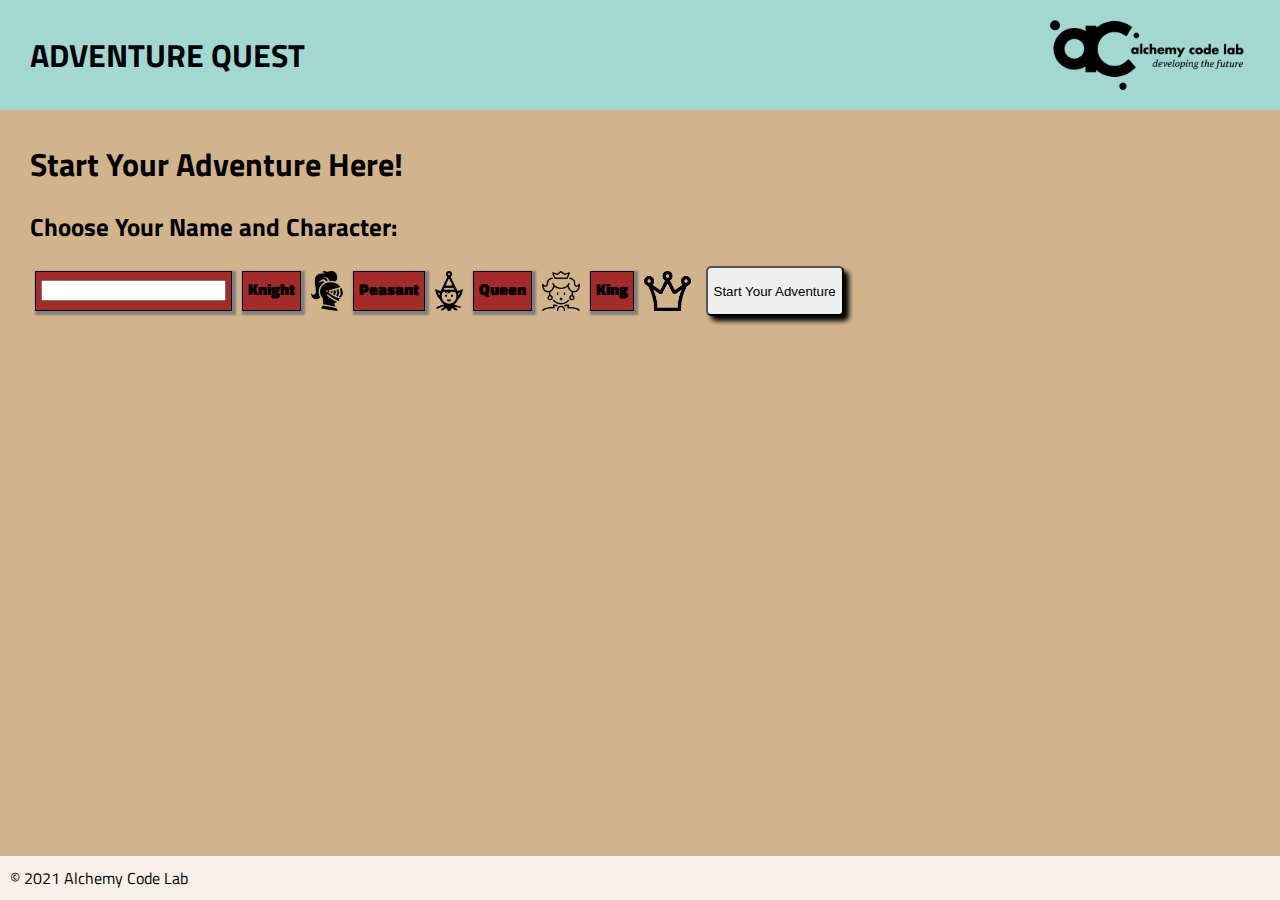
<file: index.html>
<!DOCTYPE html>
<html lang="en">

<head>
    <meta charset="UTF-8">
    <meta name="viewport" content="width=device-width, initial-scale=1.0">
    <meta http-equiv="X-UA-Compatible" content="ie=edge">
    <link href="https://fonts.googleapis.com/css2?family=Titillium+Web:wght@300&display=swap" rel="stylesheet">
    <link rel="stylesheet" href="./styles/reset.css">
    <link rel="stylesheet" href="./styles/styles.css">
    <title>Adventure Quest</title>
</head>

<body>
    <header>
        <h1>ADVENTURE QUEST</h1>
        <img src="assets/big-logo.png" />
    </header>
    
    <main>
        <h1>Start Your Adventure Here!</h1>    
        <p>Choose Your Name and Character:</p>
        <form id="user-form">
            <label for="name">
                <input type="text" name="name">
            </label>
            <input type="radio" name="race" id="knight" value="knight">
                <label for="knight">Knight</label>
                <img src="./assets/knight.png" id="knight-image">
            <input type="radio" name="race" id="peasant" value="peasant">
                <label for="peasant">Peasant</label>
                <img src="./assets/peasant.png" id="peasant-image">
            <input type="radio" name="race" id="queen" value="queen">
                <label for="queen">Queen</label>
                <img src="./assets/queen.png" id="queen-image">
            <input type="radio" name="race" id="king" value="king">
                <label for="king">King</label>
                <img src="./assets/king.png" id="king-image">
            <button id="submit" type="submit">Start Your Adventure</button>
        </form>    
    </main>

    <footer>
        &copy; 2021 Alchemy Code Lab
    </footer>

    <script type="module" src="./home/home.js"></script>
</body>

</html>
</file>
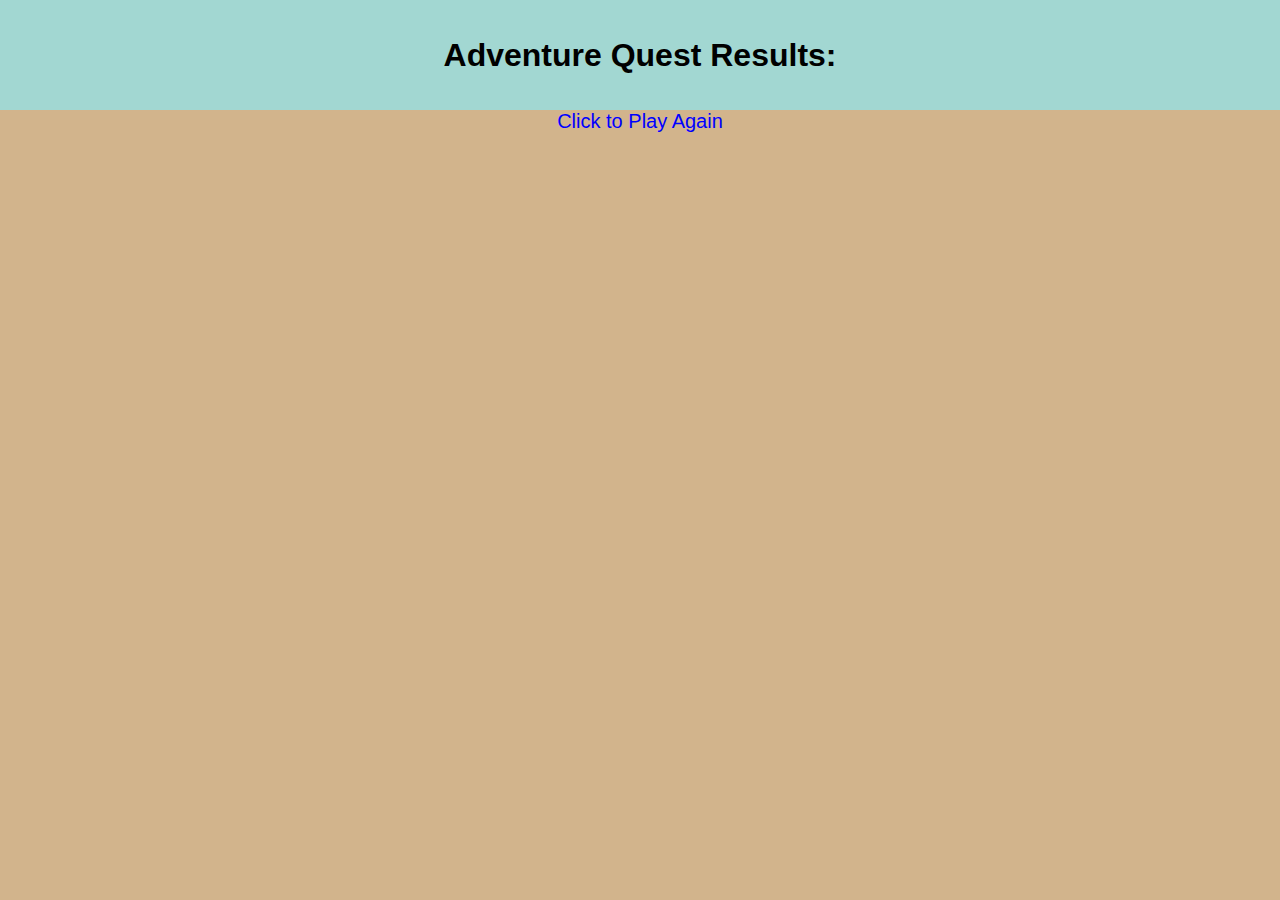
<file: results/index.html>
<!DOCTYPE html>
<html lang="en">
<head>
    <meta charset="UTF-8">
    <meta http-equiv="X-UA-Compatible" content="IE=edge">
    <meta name="viewport" content="width=device-width, initial-scale=1.0">
    <link rel="stylesheet" href="../styles/results.css">
    <link rel="stylesheet" href="../styles/styles.css">
    <link rel="stylesheet" href="../styles/quest.css">
    <title>Results Page</title>
</head>
<header>
    <section id="heading">
        <h1>Adventure Quest Results:</h1>
    </section>
</header>
<body class="body">
    <a href="../index.html">Click to Play Again</a>
    <section id="results-section">
    </section>
</body>
<script type="module" src="./results.js"></script>
</html>
</file>
<file: styles/styles.css>
body {        
    font-family: 'Titillium Web', sans-serif;
    background-color: #FFFCFA;
    display: grid;
    grid-template-rows: auto 1fr auto;
}

main {
    padding: 30px;
    background-color: tan;
}

header {
    background-color: #A2D7D2;
    height: 110px;
    padding: 0 30px;
    display: flex;
    align-items: center;
    justify-content: space-between;
}

header img {
    height: 100%;
    object-fit: contain;
}

h1 {
    font-size: 2rem;
    font-weight: bold;
}

footer {
    background-color: #FAF0EA;
    padding: 10px;
}
#user-form {
    display: flex;
    flex-direction: row;
}
#submit {
    border-radius: 5px 5px 5px 5px;
    margin-left: 10px;
    box-shadow: 5px 5px 5px 0px;
    cursor: pointer;
}
label {
    border: 1px solid black;
    margin: 5px;
    padding: 5px;
    background-color: brown;
    font-weight:900;
    box-shadow: 2px 2px 2px 2px gray;
}
label:hover {
    cursor: pointer;
}
p {
    font-weight: bolder;
    margin: 20px 20px 20px 0px;
    font-size: 25px;
}
input[type="radio"] {
    display: none;
}
#user-form input[type="radio"]:checked + label {
    border: 5px solid white;
}
img {
    height: 40px;
    margin: 5px;
}
</file>
<file: styles/results.css>
.body {
    display: flex;
    flex-direction: column;
    justify-content: center;
    align-self:flex-start;
}
#results-section {
    display: flex;
    justify-content: space-between;
    flex-direction: column;
    font-size: 2rem;
    margin: 30px;
}
#heading {
    margin:auto;
}
span {
    border: 2px solid black;
    height: 80px;
    background-color: brown;
    font-family: cursive;
    text-align: center;
    margin: 30px;
}
a {
    text-decoration: none;
    font-size: 30px;
    color:whitesmoke;
    display: flex;
    flex-direction:row;
    justify-content: center;
    margin-top: 20px;
}
.win {
    height: 300px;
}
.loss {
    height: 300px;
    width: 300px;
    margin: auto;
}
</file>
<file: styles/quest.css>
img {
    height: 200px;
    width: 500px;
    margin: auto;
    border-radius: 5px 5px 5px 5px;
    box-shadow: 3px 3px 3px 3px black;
}
body {
    background-color: tan;
    margin: 0
}
div {
    display:flex;
    justify-content: space-around;
    flex-direction: column;
}
#quest-title {
    margin:auto;
    margin-top: 30px;
    margin-bottom: 30px;
    border: 5px solid black;
    padding: 10px;
    background-color:brown;
    color: white;
}
span {
    padding-right: 10px;
    margin:auto;
    font-size: 20px;
    font-weight: bolder;
}
.hidden {
    display:none;
}
#results-span {
    padding: 20px;
}
#quest-question {
    border: 2px solid black;
    padding: 30px;
    background-color: brown;
    border-radius: 5px 5px 5px 5px;
    font-size: 20px;
    margin: 20px;
}
header {
    background-color: #A2D7D2;
    height: 110px;
    padding: 0 30px;
    display: flex;
    align-items: center;
    justify-content: space-between;
}
form {
    display: flex;
    flex-direction: row;
    justify-content: center;
    margin-bottom: 30px;
    align-items: center;
}
button {
    box-shadow: 3px 3px 3px 0px black;
    margin-right: 5px;
}
a {
    margin: auto;
    text-decoration: none;
    font-size: 20px;
    color: blue;
}
</file>
